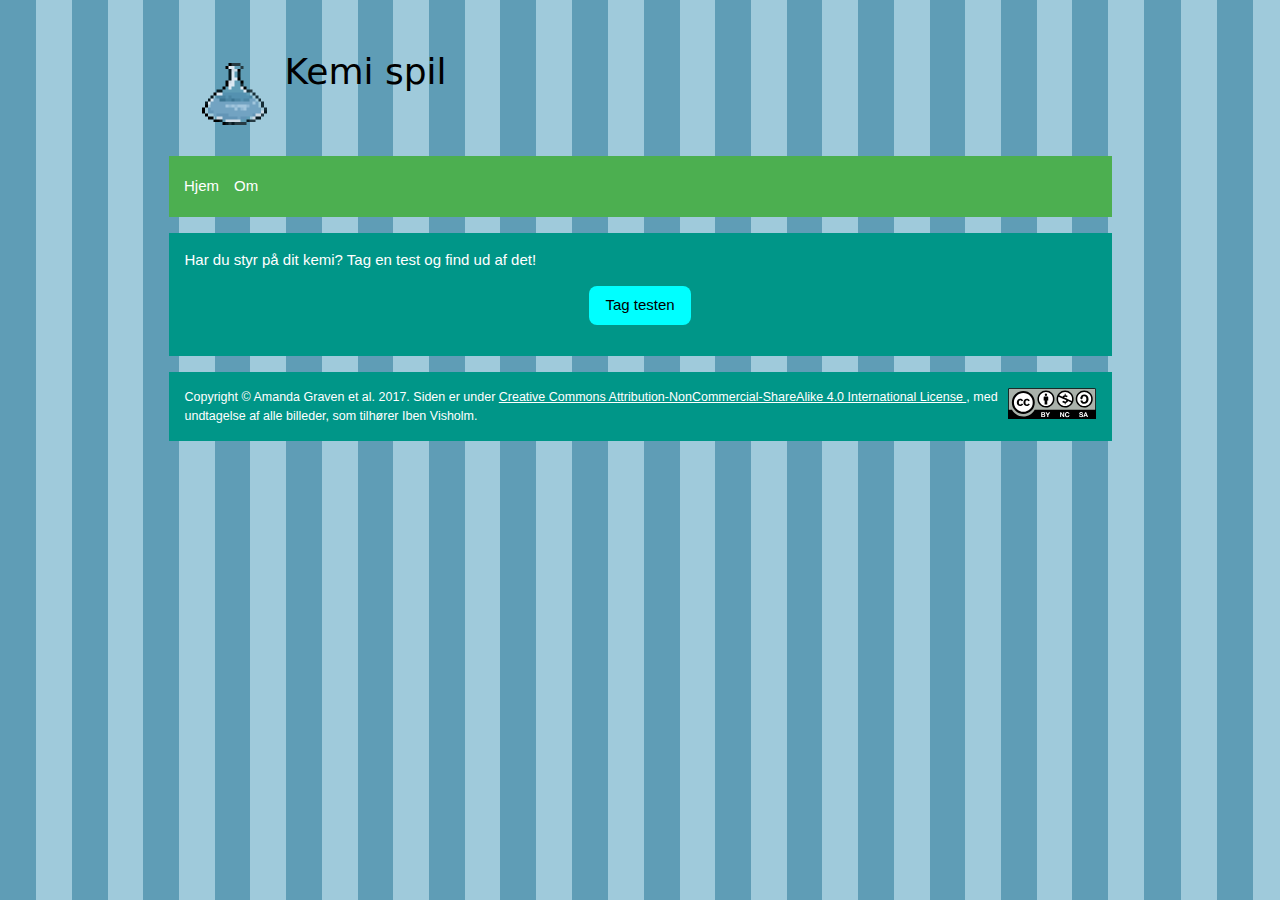
<file: index.html>
<!DOCTYPE html>
<html>
<head>
	<title>ABIM Kemispil</title>
	<meta name="author" content="Amanda Graven, Benjamin Eriksen, Iben Visholm og Mads Jensen">
	<meta name="description" content="Amanda, Benjamin, Iben og Mads' kemispil">
	<meta name="keywords" content="kemi,HTX,htxb16,AATG,Aalborg Tekniske Gymnasium">

	<meta charset="UTF-8">
	<meta name="viewport" content="width=device-width, initial-scale=1.0">
	<link rel="stylesheet" type="text/css" href="w3.css">
	<link rel="stylesheet" type="text/css" href="style.css">
	<link rel="icon" type="image/png" href="image/icon.png">
	<link rel="license" href="http://creativecommons.org/licenses/by-nc-sa/4.0/">
</head>
<body>
	<div id="container">
		<div class="w3-container w3-margin">
			<img src="image/kolbe.png" height="100" width="100" alt="logo" class="middle-left"/><h1 id="mainheader">Kemi spil</h1>	
		</div>
		<div class="w3-container w3-green w3-margin padding-8">
			<ul class="navbar">
				<li><a class="active">Hjem</a></li>
				<li><a href="about">Om</a></li>
			</ul>
		</div>
		<div class="w3-container w3-teal w3-margin w3-padding-16" id="content">
			Har du styr på dit kemi? Tag en test og find ud af det!
			<p style="text-align: center;">
				<a class="w3-btn w3-round-large w3-aqua w3-ripple" href="test-med-javascript.html">Tag testen</a>
			</p>
		</div>
		<div class="w3-container w3-teal w3-margin w3-padding-16" id="copyright">
			Copyright © Amanda Graven et al. 2017.
			<a rel="license" href="http://creativecommons.org/licenses/by-nc-sa/4.0/">
				<img alt="Creative Commons License" style="border-width: 0; float: right;" width="88" height="31" src="image/by-nc-sa.svg"/>
			</a>
			Siden er under
			<a rel="license" href="http://creativecommons.org/licenses/by-nc-sa/4.0/">
				Creative Commons Attribution-NonCommercial-ShareAlike 4.0 International License
			</a>, med undtagelse af alle billeder, som tilhører Iben Visholm.
		</div>
	</div>
</body>
</html>
</file>
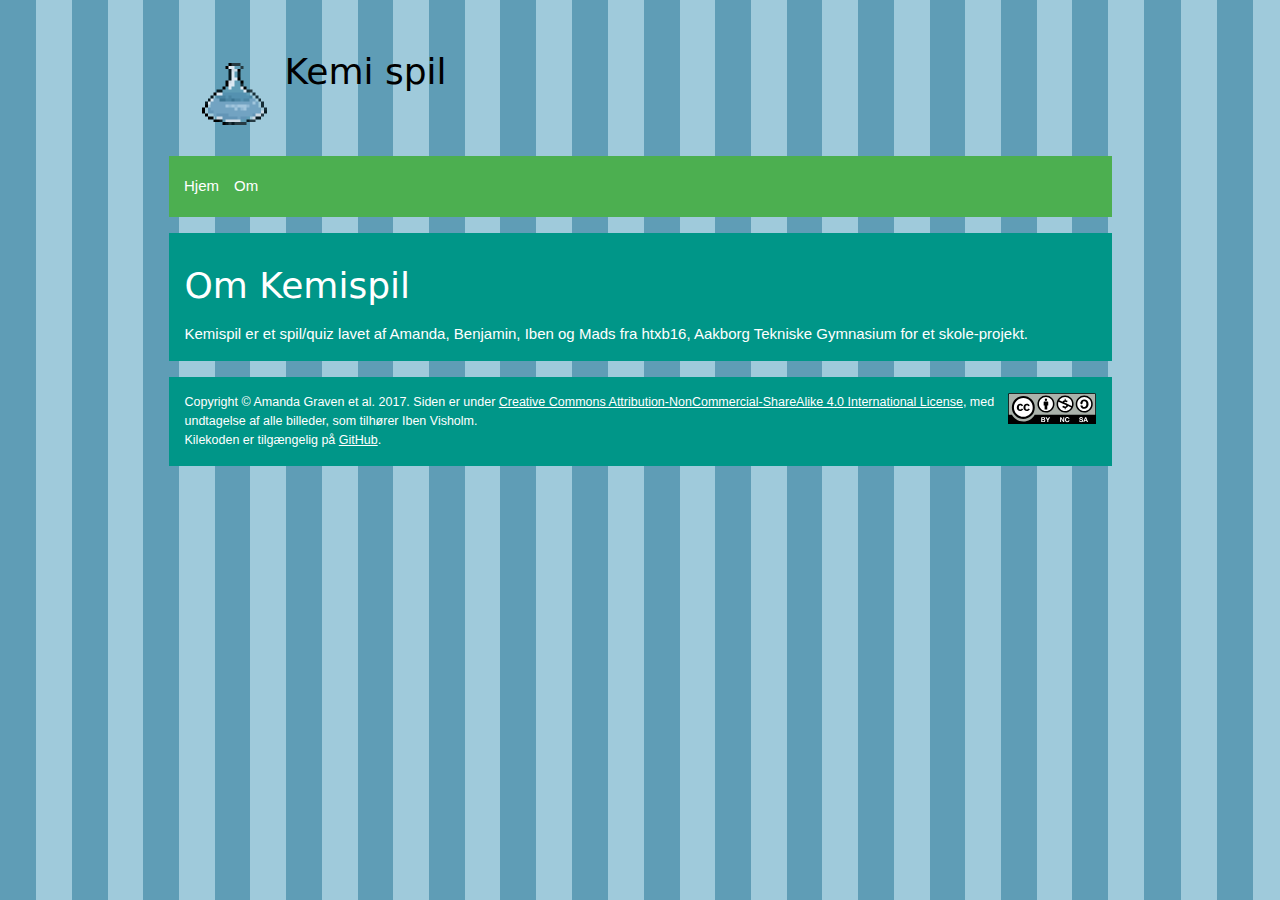
<file: about.html>
<!DOCTYPE html>
<html>
<head>
	<title>Kemispil - Om</title>
	<meta name="author" content="Amanda Graven, Benjamin Eriksen, Iben Visholm og Mads Jensen">
	<meta name="description" content="Amanda, Benjamin, Iben og Mads' kemispil">
	<meta name="keywords" content="kemi,HTX,htxb16,AATG,Aalborg Tekniske Gymnasium">

	<meta charset="UTF-8">
	<meta name="viewport" content="width=device-width, initial-scale=1.0">
	<link rel="stylesheet" type="text/css" href="w3.css">
	<link rel="stylesheet" type="text/css" href="style.css">
	<link rel="icon" type="image/png" href="image/icon.png">
	<link rel="license" href="http://creativecommons.org/licenses/by-nc-sa/4.0/">
</head>
<body>
	<div id="container">
		<div class="w3-container w3-margin">
			<img src="image/kolbe.png" height="100" width="100" alt="logo" class="middle-left"/><h1 id="mainheader">Kemi spil</h1>
		</div>
		<div class="w3-container w3-green w3-margin padding-8">
			<ul class="navbar">
				<li><a href="..">Hjem</a></li>
				<li><a class="active">Om</a></li>
			</ul>
		</div>
		<div class="w3-container w3-teal w3-margin w3-padding-16" id="content">
			<h1>Om Kemispil</h1>
			Kemispil er et spil/quiz lavet af Amanda, Benjamin, Iben og Mads fra htxb16, Aakborg Tekniske Gymnasium for et skole-projekt.
		</div>
		<div class="w3-container w3-teal w3-margin w3-padding-16" id="copyright">
			Copyright © Amanda Graven et al. 2017.
			<a rel="license" href="http://creativecommons.org/licenses/by-nc-sa/4.0/">
				<img alt="Creative Commons License" style="border-width: 0; float: right;" width="88" height="31" src="image/by-nc-sa.svg"/>
			</a>
			Siden er under
			<a rel="license" href="http://creativecommons.org/licenses/by-nc-sa/4.0/">Creative Commons Attribution-NonCommercial-ShareAlike 4.0 International License</a>,
			med undtagelse af alle billeder, som tilhører Iben Visholm.
			<br> Kilekoden er tilgængelig på <a href="https://github.com/agraven/kemispil">GitHub</a>.
		</div>
	</div>
</body>
</html>
</file>
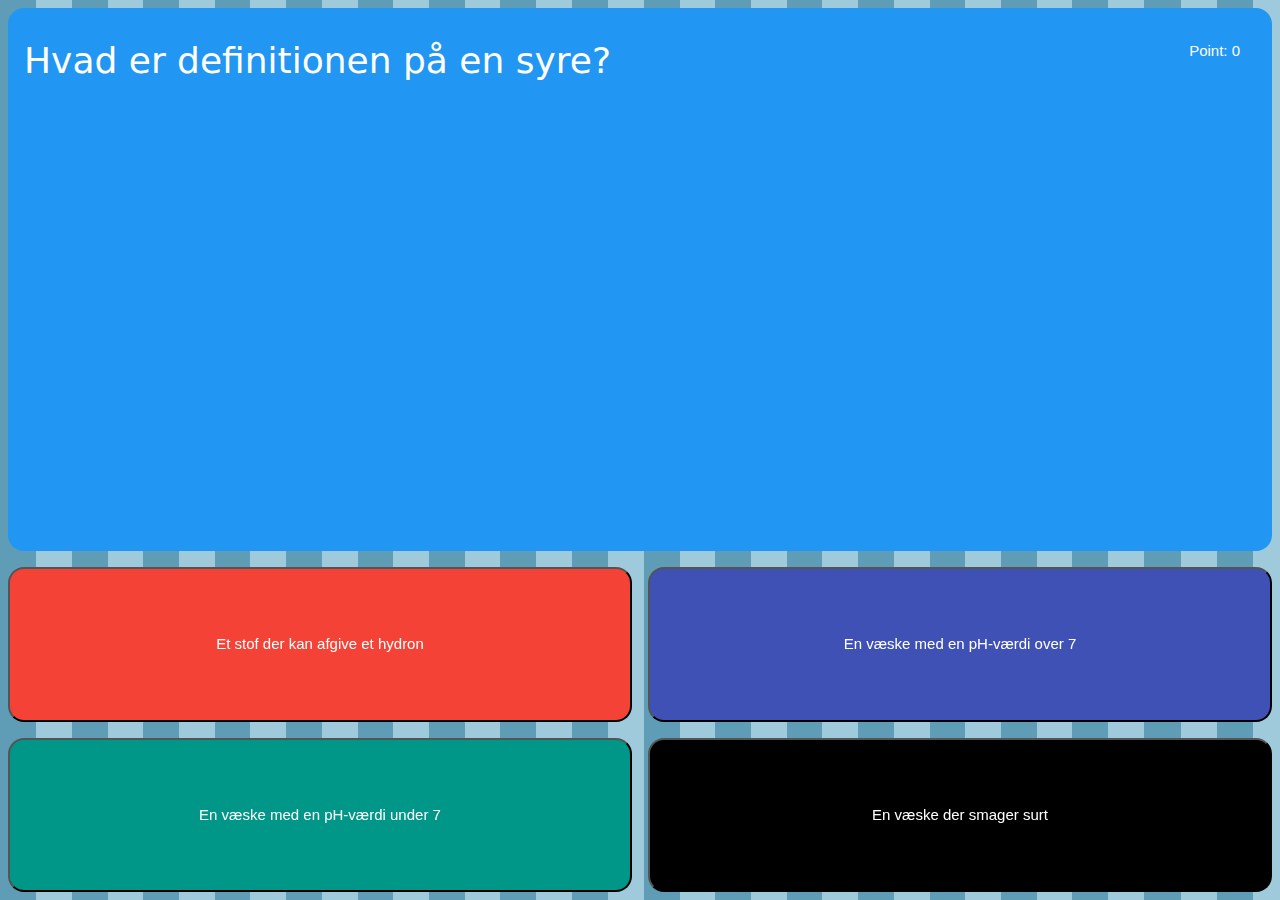
<file: test-med-javascript.html>
<!DOCTYPE html>
<html>
<head>
	<title>Kemispil - testen</title>
	<meta name="author" content="Amanda Graven, Benjamin Eriksen, Iben Visholm og Mads Jensen">
	<meta name="description" content="Amanda, Benjamin, Iben og Mads' kemispil">
	<meta name="keywords" content="kemi,HTX,htxb16,AATG,Aalborg Tekniske Gymnasium,spil,quiz,game">

	<meta charset="UTF-8">
	<meta name="viewport" content="width=device-width, initial-scale=1.0">
	<link rel="stylesheet" type="text/css" href="w3.css">
	<link rel="stylesheet" type="text/css" href="style.css">
	<link rel="icon" type="image/png" href="image/icon.png">
	<link rel="license" href="http://creativecommons.org/licenses/by-nc-sa/4.0/">

	<script>
		var points = 0;
		function correct() {
			points = points + 1;
		}
		function wrong() {  }
		function settext(id, text) {
			document.getElementById(id).style.transition = "opacity 0.4s";
			document.getElementById(id).style.opacity = "0";
			setTimeout(function(){
				document.getElementById(id).innerHTML = text;
				document.getElementById(id).style.opacity = "1";
			}, 400);
		}
		function q13answered(ans) {
			if (ans === 3) { correct(); } else { wrong(); };
			document.getElementById("answer-container-1").style.display = 'none';
			document.getElementById("answer-container-2").style.display = 'none';
			document.getElementById("question-content").innerHTML = "Tillykke! Du fik "+points+" Point.";
			document.getElementById("point-counter").innerHTML = '<a href="..">Tilbage til startsiden</a>';
		}
		function q12answered(ans) {
			if (ans === 3) { correct(); } else { wrong(); };
			// begin Q11
			settext("question-content", "Hvad definerer en stærk base?");
			settext("answer-1", "Stoffet har en stærk fordamation");
			settext("answer-2", "Hele stoffet bliver opløst i vand og danner mange oxium-ioner");
			settext("answer-3", "At den maksimale mængde af vib-ioner bliver opløst i stoffet");
			document.getElementById("answer-4").style.display = 'none';
			document.getElementById("answer-1").onclick = function(){ q13answered(1); };
			document.getElementById("answer-2").onclick = function(){ q13answered(2); };
			document.getElementById("answer-3").onclick = function(){ q13answered(3); };
			document.getElementById("point-counter").innerHTML = "Point: " + points;
		}
		function q11answered(ans) {
			if (ans === 1) { correct(); } else { wrong(); };
			// begin Q11
			settext("question-content", "Hvad definerer en stærk syre?");
			settext("answer-1", "Den inducerer smerte eller alvorlig skade med kontakt med huden");
			settext("answer-2", "Den er blevet defineret som en af en standardiseringsorganisation");
			settext("answer-3", "Hele stoffet bliver opløst i vand og danner mange oxium-ioner");
			document.getElementById("answer-4").style.display = 'none';
			document.getElementById("answer-1").onclick = function(){ q12answered(1); };
			document.getElementById("answer-2").onclick = function(){ q12answered(2); };
			document.getElementById("answer-3").onclick = function(){ q12answered(3); };
			document.getElementById("point-counter").innerHTML = "Point: " + points;
		}
		function q10answered(ans) {
			if (ans === 1) { correct(); } else { wrong(); };
			// begin Q11
			settext("question-content", "Hvilken af disse stoffer er korresponerende base til svovlsyre? (H<sub>2</sub>SO<sub>4</sub>");
			settext("answer-1", "HSO<sub>4</sub><sup>-</sup>");
			settext("answer-2", "OH<sup>-</sup>");
			settext("answer-3", "H<sub>2</sub>OP<sub>4<sup>2-</sup>");
			settext("answer-4", "H<sub>4</sub>Cl<sub>2</sub><sup>-</sup>");
			document.getElementById("answer-1").onclick = function(){ q11answered(1); };
			document.getElementById("answer-2").onclick = function(){ q11answered(2); };
			document.getElementById("answer-3").onclick = function(){ q11answered(3); };
			document.getElementById("answer-4").onclick = function(){ q11answered(4); };
			document.getElementById("point-counter").innerHTML = "Point: " + points;
		}
		function q9answered(ans) {
			if (ans === 4) { correct(); } else { wrong(); };
			// begin Q10
			settext("question-content", "Hvad er produktet af to ionkoncentrationer?");
			settext("answer-1", "1×10<sup>-14</sup> × M<sup>2</sup>");
			settext("answer-2", "1,29 kg/m<sup>3</sup>");
			settext("answer-3", "9,82 mol/m<sup>3");
			settext("answer-4", "8,31 Pa×m<sup>3</sup>/mol×K");
			document.getElementById("answer-1").onclick = function(){ q10answered(1); };
			document.getElementById("answer-2").onclick = function(){ q10answered(2); };
			document.getElementById("answer-3").onclick = function(){ q10answered(3); };
			document.getElementById("answer-4").onclick = function(){ q10answered(4); };
			document.getElementById("point-counter").innerHTML = "Point: " + points;
		}
		function q8answered(ans) {
			if (ans === 3) { correct(); } else { wrong(); };
			// begin Q9
			settext("question-content", "Hvad kaldes det produkt man får hvis man ganger koncentrationen af oxonium-ioner med koncentrationen af hydroxid-ioner?");
			settext("answer-1", "Baseproduktet");
			settext("answer-2", "Lucios første konstant");
			settext("answer-3", "Ionsummen");
			settext("answer-4", "Vands ionprodukt");
			document.getElementById("answer-1").onclick = function(){ q9answered(1); };
			document.getElementById("answer-2").onclick = function(){ q9answered(2); };
			document.getElementById("answer-3").onclick = function(){ q9answered(3); };
			document.getElementById("answer-4").onclick = function(){ q9answered(4); };
			document.getElementById("point-counter").innerHTML = "Point: " + points;
		}
		function q7answered(ans) {
			if (ans === 1) { correct(); } else { wrong(); };
			// begin Q8
			settext("question-content", "Kan et stof være basisk og surt på samme tid?");
			settext("answer-1", "Kun hvis det har en temperatur over 373 K");
			settext("answer-2", "Kun i fast form");
			settext("answer-3", "Ja");
			settext("answer-4", "Nej");
			document.getElementById("answer-1").onclick = function(){ q8answered(1); };
			document.getElementById("answer-2").onclick = function(){ q8answered(2); };
			document.getElementById("answer-3").onclick = function(){ q8answered(3); };
			document.getElementById("answer-4").onclick = function(){ q8answered(4); };
			document.getElementById("point-counter").innerHTML = "Point: " + points;
		}
		function q6answered(ans) {
			if (ans === 4) { correct(); } else { wrong(); };
			// begin Q7
			settext("question-content", "Hvordan bestemmer man om et stof er surt eller basisk?");
			settext("answer-1", "Måler om stoffet danner H<sub>3</sub>O<sup>+</sup>");
			settext("answer-2", "Ved at smage på det");
			settext("answer-3", "Blander det med henholdsvis en base eller syre for at se om det danner salt");
			settext("answer-4", "Bruger sinus til at beregne mængden af hypotenuse i stoffet");
			document.getElementById("answer-1").onclick = function(){ q7answered(1); };
			document.getElementById("answer-2").onclick = function(){ q7answered(2); };
			document.getElementById("answer-3").onclick = function(){ q7answered(3); };
			document.getElementById("answer-4").onclick = function(){ q7answered(4); };
			document.getElementById("point-counter").innerHTML = "Point: " + points;
		}
		function q5answered(ans) {
			if (ans === 3) { correct(); } else { wrong(); };
			// Begin Q6
			settext("question-content", "Hvilke af disse stoffer er en amfolyt?");
			settext("answer-1", "HCl");
			settext("answer-2", "O<sup>2-</sup>");
			settext("answer-3", "NO<sub>3</sub><sup>-</sup>");
			settext("answer-4", "HCO<sub>3</sub><sup>-</sup>");
			document.getElementById("answer-1").onclick = function(){ q6answered(1); };
			document.getElementById("answer-2").onclick = function(){ q6answered(2); };
			document.getElementById("answer-3").onclick = function(){ q6answered(3); };
			document.getElementById("answer-4").onclick = function(){ q6answered(4); };
			document.getElementById("point-counter").innerHTML = "Point: " + points;
		}
		function q4answered(ans) {
			if (ans === 2) { correct(); } else { wrong(); };
			// Begin Q5
			settext("question-content", "Hvad kendetegner en amfolyt?");
			settext("answer-1", "En amfolyt er hverken en syre eller en base");
			settext("answer-2", "En amfolyt kan kun være en base");
			settext("answer-3", "Den kan reagere både som en syre og en base");
			settext("answer-4", "Den er hverken en syre eller base");
			document.getElementById("answer-1").onclick = function(){ q5answered(1); };
			document.getElementById("answer-2").onclick = function(){ q5answered(2); };
			document.getElementById("answer-3").onclick = function(){ q5answered(3); };
			document.getElementById("answer-4").onclick = function(){ q5answered(4); };
			document.getElementById("point-counter").innerHTML = "Point: " + points;
		}
		function q3answered(ans) {
			if (ans === 3) { correct(); } else { wrong(); };
			// Begin Q4
			settext("question-content", "Hvad er reaktionsskemaet for vands autohydronoverførsel?");
			settext("answer-1", "C<sub>6</sub>H<sub>12</sub>O<sub>6</sub> + H<sub>2</sub>O → H<sub>3</sub>O<sup>+</sup> + CO<sub>2</sub> + OH<sup>-</sup>");
			settext("answer-2", "2 H<sub>2</sub>O ⇌ H<sub>3</sub>O<sup>+</sup> + OH<sup>-</sup>");
			settext("answer-3", "H<sub>2</sub>O + CO<sub>2</sub> ⇌ CH<sub>4</sub> + O<sub>2</sub>");
			settext("answer-4", "HCl + KOH ⇌ KCl<sup>-</sup> + H<sub>2</sub>O");
			document.getElementById("answer-1").onclick = function(){ q4answered(1); };
			document.getElementById("answer-2").onclick = function(){ q4answered(2); };
			document.getElementById("answer-3").onclick = function(){ q4answered(3); };
			document.getElementById("answer-4").onclick = function(){ q4answered(4); };
			document.getElementById("point-counter").innerHTML = "Point: " + points;
		}
		function q2answered(ans) {
			if (ans === 4) { correct(); } else { wrong(); };
			// Begin Q3
			settext("question-content", "Hvad er unikt ved en flerhydron syre?");
			settext("answer-1", "At den er en blanding af flere syrer");
			settext("answer-2", "At den kan afgive en hydron");
			settext("answer-3", "At den kan afgive flere end en hydron");
			settext("answer-4", "At den forbliver samme stof selvom den afgiver flere hydroner");
			document.getElementById("answer-1").onclick = function(){ q3answered(1); };
			document.getElementById("answer-2").onclick = function(){ q3answered(2); };
			document.getElementById("answer-3").onclick = function(){ q3answered(3); };
			document.getElementById("answer-4").onclick = function(){ q3answered(4); };
			document.getElementById("point-counter").innerHTML = "Point: " + points;
		}
		function q1answered(ans) {
			if (ans === 1) { correct(); } else { wrong(); };
			// Begin Q2
			settext("question-content", "Hvad er definitionen på en base?");
			settext("answer-1", "En væske der smager bittert");
			settext("answer-2", "En væske med en pH-værdi under 7");
			settext("answer-3", "En væske med en pH-værdi over 7");
			settext("answer-4", "Et stof der kan optage et hydron");
			document.getElementById("answer-1").onclick = function(){ q2answered(1); };
			document.getElementById("answer-2").onclick = function(){ q2answered(2); };
			document.getElementById("answer-3").onclick = function(){ q2answered(3); };
			document.getElementById("answer-4").onclick = function(){ q2answered(4); };
			document.getElementById("point-counter").innerHTML = "Point: " + points;
		}
	</script>
</head>
<body>
	<div class="flex flex-stretch flex-column fixed fill">
		<div id="question-container" class="flex-3 quiz-button w3-blue">
			<h1 id="question-content">Hvad er definitionen på en syre?</h1>
			<div class="point-counter" id="point-counter">Point: 0</div>
		</div>
		<div id="answer-container-1" class="flex-1">
			<div class="quiz-button-container">
				<button class="flex-1 quiz-button w3-red" id="answer-1" onclick="q1answered(1)">
					Et stof der kan afgive et hydron
				</button>
				<button class="flex-1 quiz-button w3-indigo" id="answer-2" onclick="q1answered(2)">
					En væske med en pH-værdi over 7
				</button>
			</div>
		</div>
		<div id="answer-container-2" class="flex-1">
			<div class="flex flex-wrap fill">
				<button class="flex-1 quiz-button w3-teal" id="answer-3" onclick="q1answered(3)">
					En væske med en pH-værdi under 7
				</button>
				<button class="flex-1 quiz-button w3-black" id="answer-4" onclick="q1answered(4)">
					En væske der smager surt
				</button>
			</div>
		</div>
	</div>
</body>
</html>
</file>
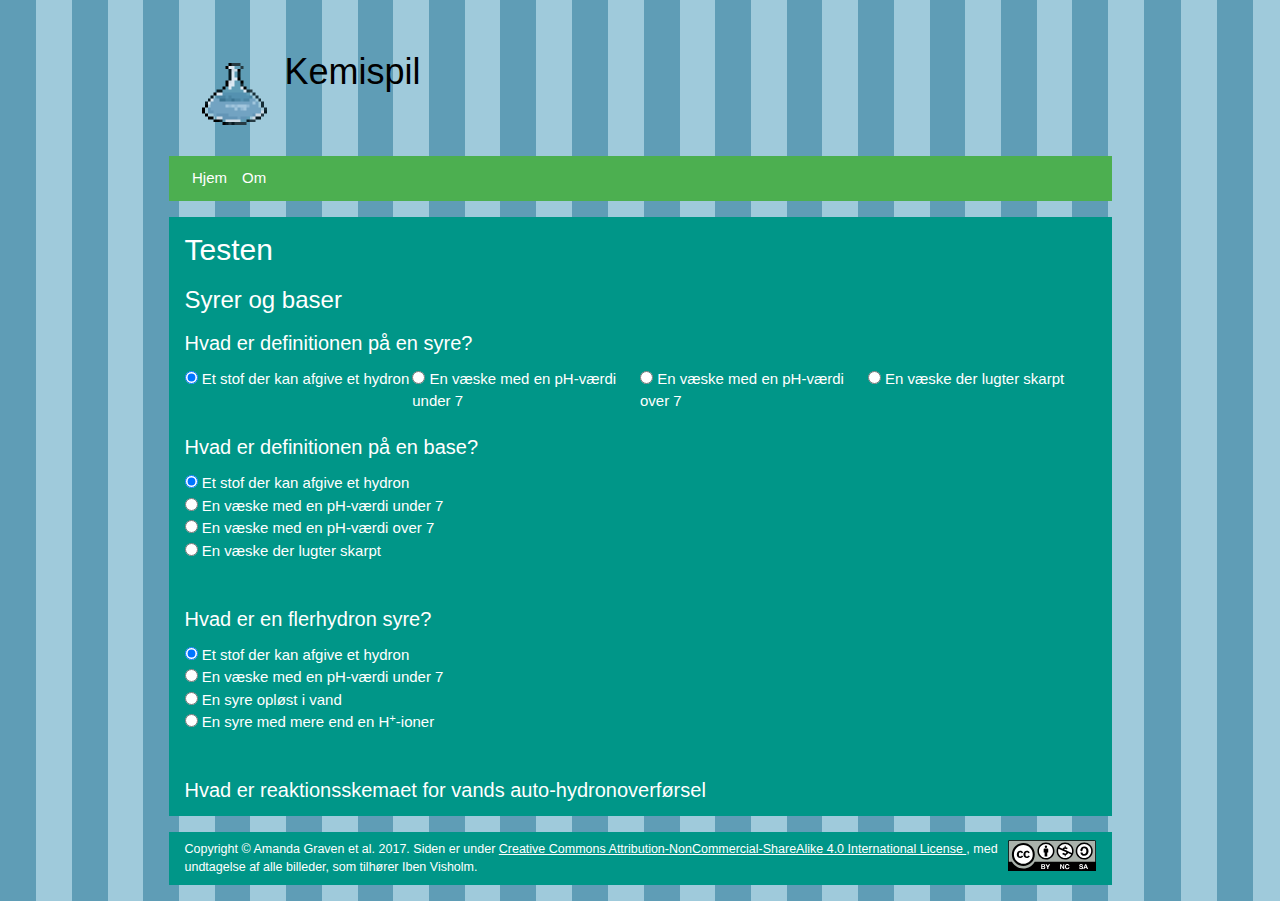
<file: test.html>
<!DOCTYPE html>
<html>
<head>
	<title>Kemispil - testen</title>
	<meta name="author" content="Amanda Graven, Benjamin Eriksen, Iben Visholm og Mads Jensen">
	<meta name="description" content="Amanda, Benjamin, Iben og Mads' kemispil">
	<meta name="keywords" content="kemi,HTX,htxb16,AATG,Aalborg Tekniske Gymnasium,spil,quiz,game">

	<meta charset="UTF-8">
	<meta name="viewport" content="width=device-width, initial-scale=1.0">
	<link rel="stylesheet" type="text/css" href="style.css">
	<link rel="stylesheet" type="text/css" href="w3.css">
	<link rel="icon" type="image/png" href="image/icon.png">
	<link rel="license" href="http://creativecommons.org/licenses/by-nc-sa/4.0/">
</head>
<body>
	<div id="container">
		<div class="w3-container w3-margin">
			<img src="image/kolbe.png" alt="logo" width="100" height="100" class="middle-left"><h1 id="mainheader">Kemispil</h1>	
		</div>
		<div class="w3-container w3-margin w3-padding w3-green">
			<ul class="navbar">
				<li><a class="active">Hjem</a></li>
				<li><a href="about">Om</a></li>
			</ul>
		</div>
		<div class="w3-container w3-margin w3-pading-16 w3-teal" id="content">
			<h2>Testen</h2>
			<h3>Syrer og baser</h3>
			<form class="question" method="post" action="result.html">
				<h4>Hvad er definitionen på en syre?</h4>
				<div>
					<div class="option w3-hover-indigo"><input type="radio" name="question1" value="option1" checked> Et stof der kan afgive et hydron</div>
					<div class="option"><input type="radio" name="question1" value="option2"> En væske med en pH-værdi under 7</div>
					<div class="option"><input type="radio" name="question1" value="option3"> En væske med en pH-værdi over 7</div>
					<div><input type="radio" name="question1" value="option4"> En væske der lugter skarpt</div>
				</div>

				<h4>Hvad er definitionen på en base?</h4>
				<input type="radio" name="question2" value="option1" checked> Et stof der kan afgive et hydron
				<br/><input type="radio" name="question2" value="option2"> En væske med en pH-værdi under 7
				<br/><input type="radio" name="question2" value="option3"> En væske med en pH-værdi over 7
				<br/><input type="radio" name="question2" value="option4"> En væske der lugter skarpt

				<h4>Hvad er en flerhydron syre?</h4>
				<input type="radio" name="question3" value="option1" checked> Et stof der kan afgive et hydron
				<br/><input type="radio" name="question3" value="option2"> En væske med en pH-værdi under 7
				<br/><input type="radio" name="question3" value="option3"> En syre opløst i vand
				<br/><input type="radio" name="question3" value="option4"> En syre med mere end en H<sup>+</sup>-ioner

				<h4>Hvad er reaktionsskemaet for vands auto-hydronoverførsel</h4>

			</form>
		</div>
		<div class="w3-container w3-margin w3-teal w3-padding" id="copyright">
			Copyright © Amanda Graven et al. 2017.
			<a rel="license" href="http://creativecommons.org/licenses/by-nc-sa/4.0/">
				<img alt="Creative Commons License" style="border-width: 0; float: right;" width="88" height="31" src="image/by-nc-sa.svg"/>
			</a>
			Siden er under
			<a rel="license" href="http://creativecommons.org/licenses/by-nc-sa/4.0/">
				Creative Commons Attribution-NonCommercial-ShareAlike 4.0 International License
			</a>, med undtagelse af alle billeder, som tilhører Iben Visholm.
		</div>
	</div>
</body>
</html>
</file>
<file: style.css>
body {
	background-image: url(image/baggrund.png);
}
h1 {
	font-family: "DejaVu Sans", sans, sans-serif;
}

.box {
	background: #FFB954;
	color: #FFF;
	margin: 0.5em;
	padding: 0.5em;
	font-family: Arial, "Liberation Sans", sans, sans-serif;
}
.box a {
	font-style: normal;
	text-decoration: none;
}
.box > a:link {
	color: #FD1;
}
.box > a:hover {
	color: #FE2;
}
.box > a:visited {
	color: #EC0;
}

.fixed { position: fixed; margin: 0; padding: 0; bottom: 0; }
.fill { box-sizing: border-box; width: 100%; height: 100%; }
.fill-margin { margin: auto; }

.margin-8 { margin: 8px; }
.margin-16-top { margin-top: 16px; }

.padding-none { padding: 0; }
.padding-8 { padding: 16px 8px; }
.padding-left { padding-left: 64px!important; }

.flex { display: -webkit-flex; display: flex; }
.flex-stretch { -webkit-align-content: stretch; align-content: stretch; }
.flex-center { -webkit-justify-content: center; justify-content: center; }
.flex-end { -webkit-justify-content: flex-end; justify-content: flex-end; }
.flex-wrap { -webkit-flex-wrap: wrap; flex-wrap: wrap; min-width: 200px; }
.flex-column { -webkit-flex-direction: column; flex-direction: column; }
.flex-1 { flex: 1; }
.flex-2 { flex: 2; }
.flex-3 { flex: 3; }
.flex-4 { flex: 4; }

.quiz-button-container { display: -webkit-flex; display: flex; flex-wrap: wrap; box-sizing: border-box; width: 100%; height: 100%; }
.quiz-button { margin: 8px; border-radius: 16px; padding: 16px; }
.point-counter { float: right; overflow: hidden; padding: 16px; }
.question-container { transition: height 0.6s; }
#question-content { float: left; }

.middle { vertical-align: middle; }

.middle-left {
	vertical-align: middle;
	float: left;
}

.linkbutton {
	padding: 0.2em;
	margin: 0;
	width: 100px;
	border-radius: 3px;

	color: #000;
	background: #DDD;
	font-weight: bold;
}
a.linkbutton:link {
	color: #000;
}
a.linkbutton:hover {
	background: #F0F0F0;
	color: #000;
}
a.linkbutton:visited {
	color: #000;
}
a.linkbutton:active {
	background: #AAA;
	color: #000;
}

.question .option {
	box-sizing: border-box;
	padding: inherit;
	display: block;
	float: left;
	width: 25%;
	overflow: hidden;
	transition: background-color 1s;
}

div ~ h4 {
	padding-top: 3ex;
}

#container {
	width: 100%;
	max-width: 65em;
	margin: auto;
	margin-top: 3em;
}
#copyright {
	font-size: smaller;
}
#mainheader {
	overflow: hidden;
	margin: auto;
	padding: auto;
}

ul.navbar {
	list-style-type: none;
	margin: 0;
	padding: 0;
	overflow: hidden;
}
.navbar li {
	float: left;
}
.navbar li a {
	display: block;
	text-align: center;
	padding: 0.2em 0.5em;
	text-decoration: none;
}
</file>
